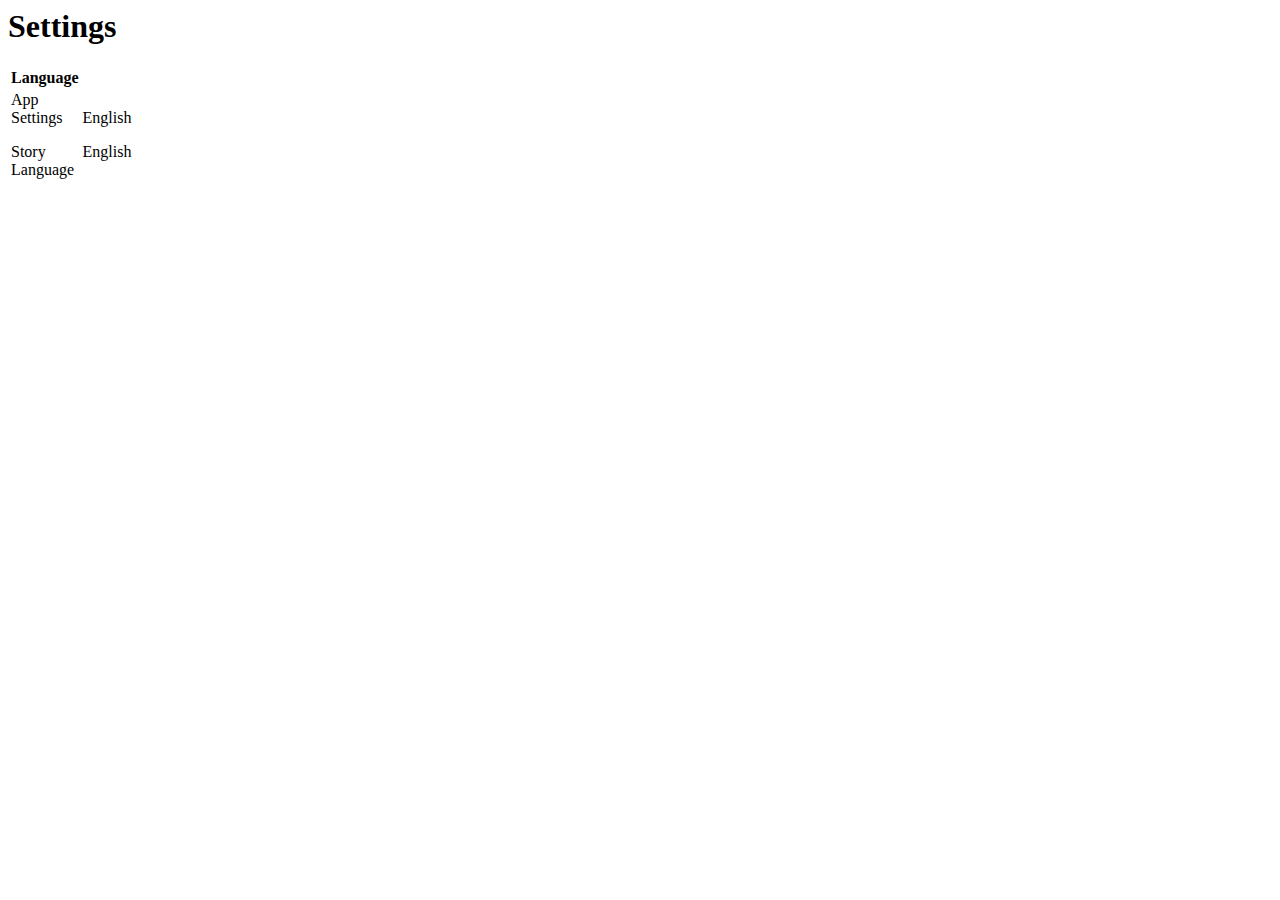
<file: setting.html>
<html>
    <head>
        <title> settings </title>
    </head>
<body>
<h1> Settings </h1>
<table width="20">
    <th> Language 
        <tr>
            <td>App Settings
                <p> Story Language</p>
            </td>
            <td> English 
                <p> English </p>
            </td>
        </tr>
    </th>
</table>


</body>
</html>
</file>
